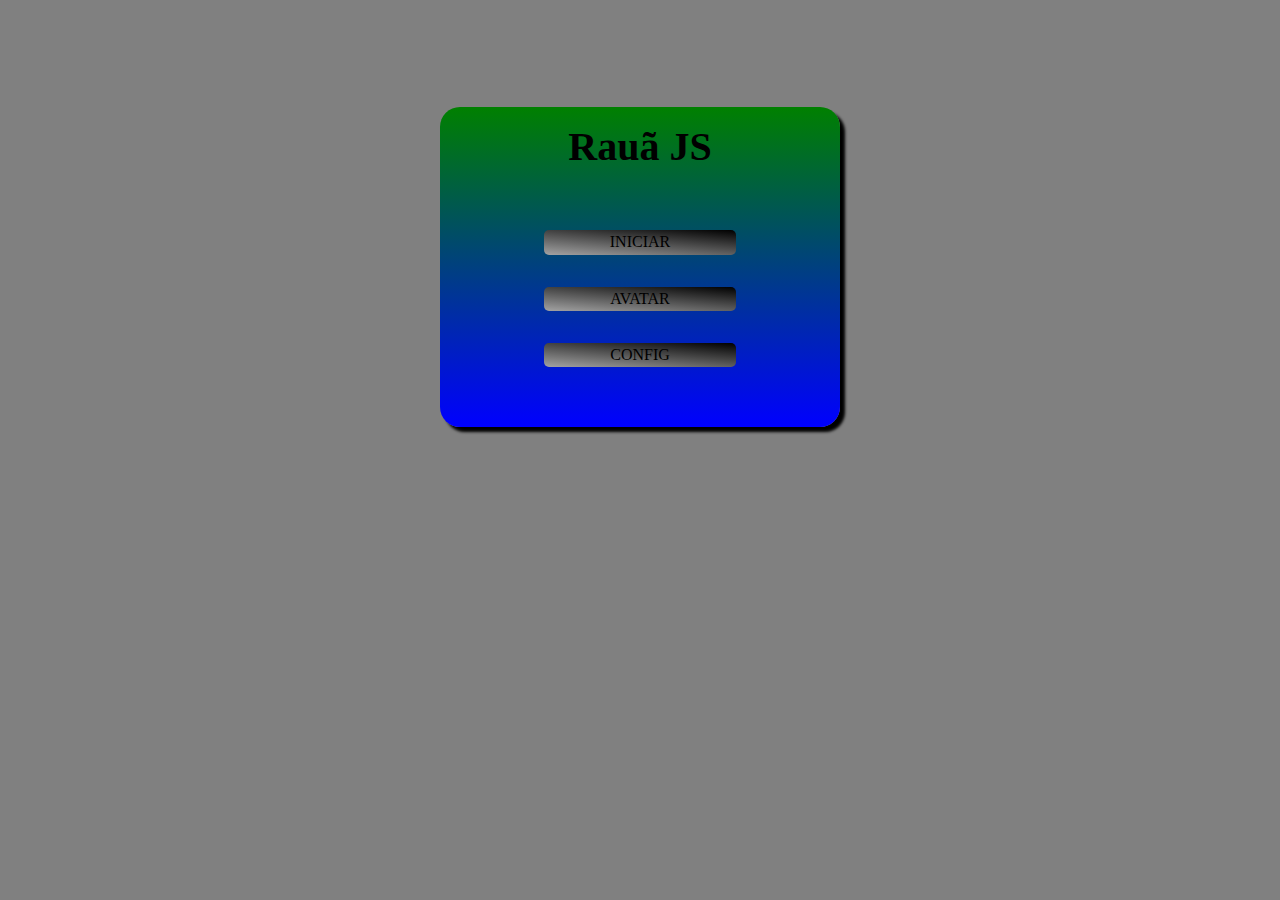
<file: index.html>
<!DOCTYPE html>
<html lang="pt-br">
 <head>
  <meta charser="utf-8">
  <title>Game_JS</title>
  <link href="img/Selection.png" rel="icon">
  <link href="css/style.css" rel="stylesheet">
 </head>
 <body>
 <script src="js/script.js" type="text/javascript"></script>
 <div class="tela" id="tela">
  <h1>Rauã JS</h1>
  <div class="escolha" id="menu">
   <div class="iniciar" onclick="start();">INICIAR</div>
   <div class="avatar" onclick="avatar();">AVATAR</div>
   <div class="config">CONFIG</div>
  </div>
 </div>
 </body>
</html>
</file>
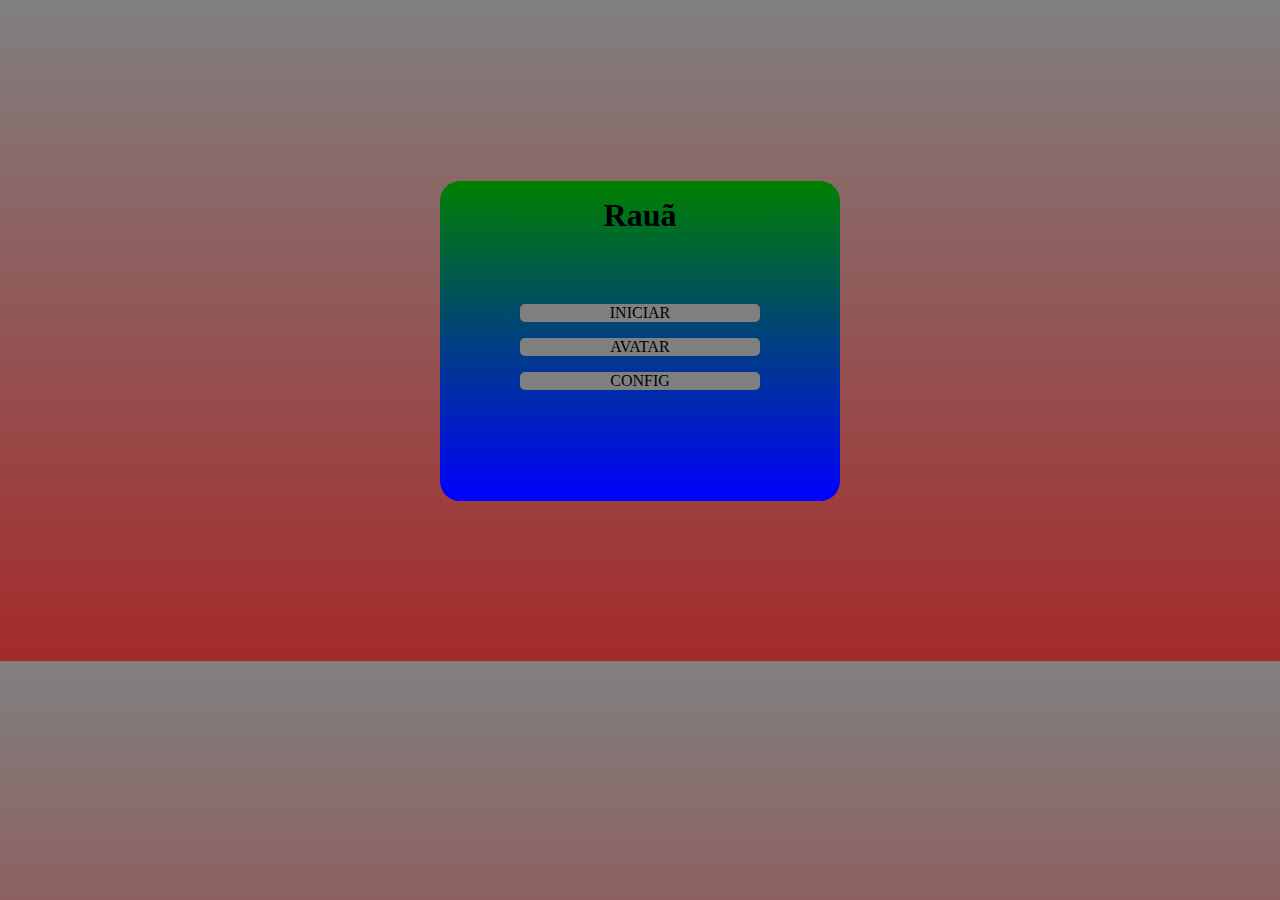
<file: src/index.html>
<!DOCTYPE html>
<html lang="pt-br">
 <head>
  <meta charser="utf-8">
  <title>Game_JS</title>
  <link href="../img/Selection.png" rel="icon">
  <link href="style.css" rel="stylesheet">
 </head>
 <body>
 <div class="tela">
  <h1>Rauã</h1>
  <div class="escolha">
   <p class="iniciar">INICIAR</p>
   <p class="avatar">AVATAR</p>
   <p class="config">CONFIG</p>
  </div>
 </div>
 </body>
</html>
</file>
<file: css/style.css>
body{
 background-color:grey;
 padding:10rem;
 padding-top:5rem;
 margin:0px;
}
h1{
 color:#000;
 font-size:2.5rem;
 padding-top:1rem;
}
.tela{
 background:linear-gradient(to bottom, green, blue);
 text-align:center;
 align-items:center;
 margin:auto;
 width:25rem;
 height:20rem;
 border-radius:20px;
 box-shadow:5px 5px 3px rgba(0,0,0,1);
}
.escolha{
 align-items:center;
 text-align:center;
 margin:auto;
 padding:0.1rem;
 font:sans-serif;
 width:16rem;
}
.iniciar{
 border-radius:5px;
 background:linear-gradient(5deg, #a3a3a3, #000);
 margin:2rem;
 padding:0.2rem;
}
.iniciar:hover{
 box-shadow:5px 5px 3px rgba(0,0,0,5);
 border:solid 1px black;
}
.avatar{
 border-radius:5px;
 background:linear-gradient(5deg, #a3a3a3, #000);
 margin:2rem;
 padding:0.2rem;
}
.avatar:hover{
 box-shadow:5px 5px 3px rgba(0,0,0,5);
 border:solid 1px black;
}
.config{
 border-radius:5px;
 background:linear-gradient(5deg, #a3a3a3, #000);
 margin:2rem;
 padding:0.2rem;
}
.config:hover{
 box-shadow:5px 5px 3px rgba(0,0,0,5);
 border:solid 1px black;
}
.start{
 font-size:35px;
 color:green;
 cursor:pointer;
}
.name{
 font-size:20px;
 color:rgb(0,0,0);
}
.img{
padding:0.5rem;
border:solid 1px black;
text-align: center;
align-items: center;
}
</file>
<file: src/style.css>
body{
 background:linear-gradient(to bottom, grey, brown);
 margin:auto;
 padding:10rem;
}
h1{
 padding-top:1rem;
}
.tela{
 background:linear-gradient(to bottom, green, blue);
 text-align:center;
 align-items:center;
 margin:auto;
 width:25rem;
 height:20rem;
 border-radius:20px;
}
.escolha{
 align-items:center;
 text-align:center;
 margin:auto;
 padding:2rem;
 font:sans-serif;
 width:15rem;
}
.iniciar{
 background-color:grey;
 border:solid 0px black;
 border-radius:5px;
}
.avatar{
 background-color:grey;
 border:solid 0px black;
 border-radius:5px;
}
.config{
 background-color:grey;
 border:solid 0px black;
 border-radius:5px;
}
</file>
